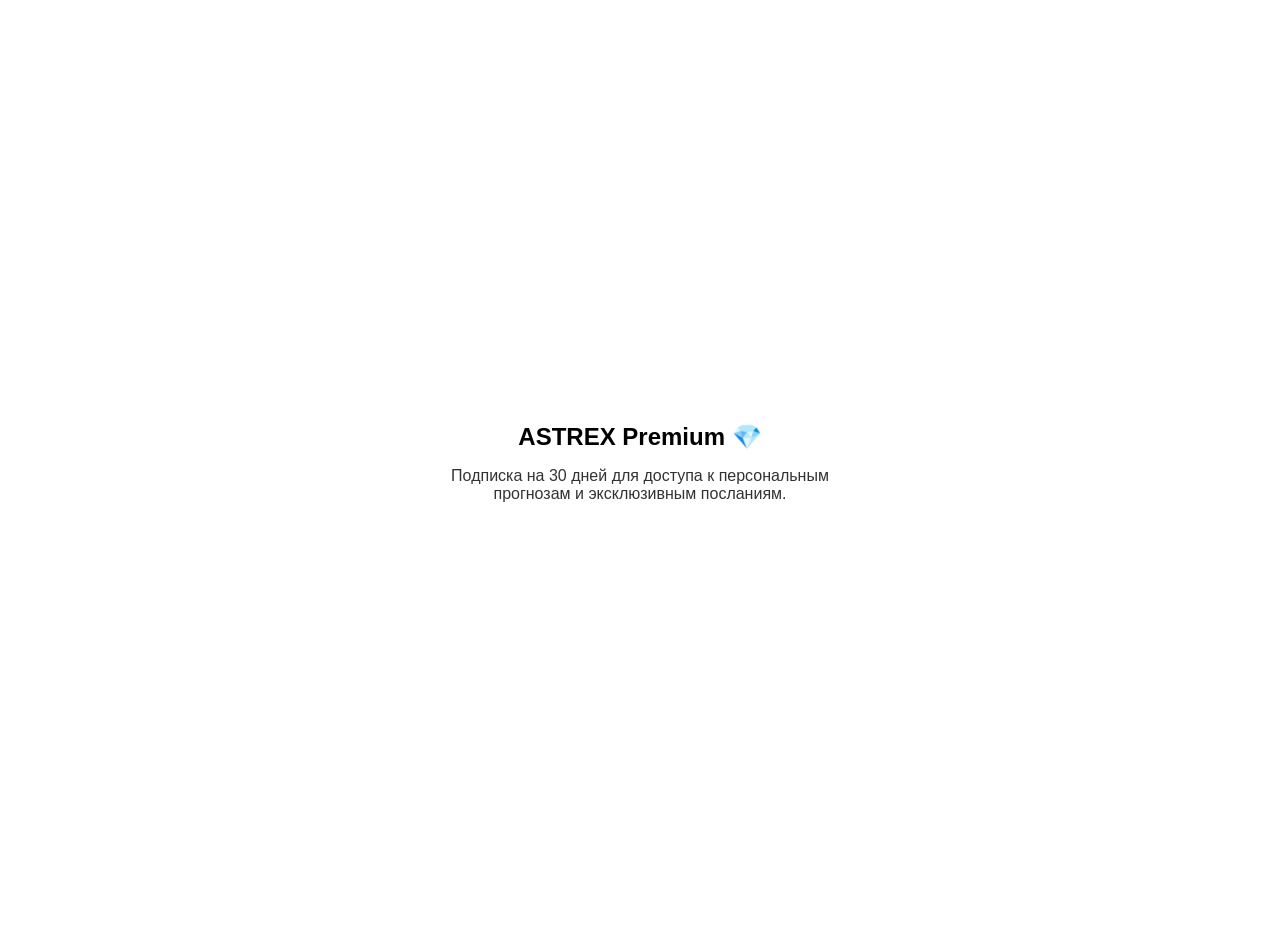
<file: pay.html>
<!DOCTYPE html>
<html lang="ru">
<head>
    <meta charset="UTF-8">
    <meta name="viewport" content="width=device-width, initial-scale=1.0">
    <title>Оплата ASTREX Premium</title>
    <script src="https://telegram.org/js/telegram-web-app.js"></script>
    <style>
        body {
            font-family: -apple-system, BlinkMacSystemFont, "Segoe UI", Roboto, Helvetica, Arial, sans-serif;
            background-color: var(--tg-theme-bg-color, #ffffff);
            color: var(--tg-theme-text-color, #000000);
            display: flex;
            flex-direction: column;
            align-items: center;
            justify-content: center;
            height: 100vh;
            margin: 0;
            text-align: center;
            padding: 20px;
        }
        .container {
            width: 100%;
            max-width: 400px;
        }
        h1 { font-size: 24px; margin-bottom: 10px; }
        p { font-size: 16px; margin-bottom: 30px; opacity: 0.8; }
        #paypal-button-container {
            width: 100%;
            min-height: 200px;
        }
        .btn-confirm {
            margin-top: 20px;
            background-color: var(--tg-theme-button-color, #2481cc);
            color: var(--tg-theme-button-text-color, #ffffff);
            border: none;
            padding: 12px 24px;
            border-radius: 8px;
            font-size: 16px;
            cursor: pointer;
            display: none; /* Покажем после инициализации или оплаты */
        }
    </style>
</head>
<body>
    <div class="container">
        <h1>ASTREX Premium 💎</h1>
        <p>Подписка на 30 дней для доступа к персональным прогнозам и эксклюзивным посланиям.</p>
        
        <div id="paypal-container-SJGLB69ZU9F8W"></div>
        <script 
            src="https://www.paypal.com/sdk/js?client-id=BAA8zwMtKFK9wowUf7dA5sJafoHhbSjiRPnkIRy-ZJ5Le44ql-PZuISXgV1OEgdp42GQlkQ9cVeLUUr3ds&components=hosted-buttons&disable-funding=venmo&currency=USD">
        </script>
        <script>
          paypal.HostedButtons({
            hostedButtonId: "SJGLB69ZU9F8W",
          }).render("#paypal-container-SJGLB69ZU9F8W")
        </script>

        <button id="mainButton" class="btn-confirm">Я оплатил</button>
    </div>

    <script>
        const tg = window.Telegram.WebApp;
        tg.expand();
        
        const mainButton = document.getElementById('mainButton');
        
        // В реальном сценарии PayPal SDK предоставляет callbacks (onApprove и т.д.)
        // Но для hosted buttons они могут быть ограничены.
        // Добавим кнопку подтверждения вручную.
        
        mainButton.style.display = 'block';
        mainButton.addEventListener('click', () => {
            tg.sendData(JSON.stringify({
                action: "payment_check",
                status: "pending_confirmation"
            }));
            tg.close();
        });
    </script>
</body>
</html>
</file>
